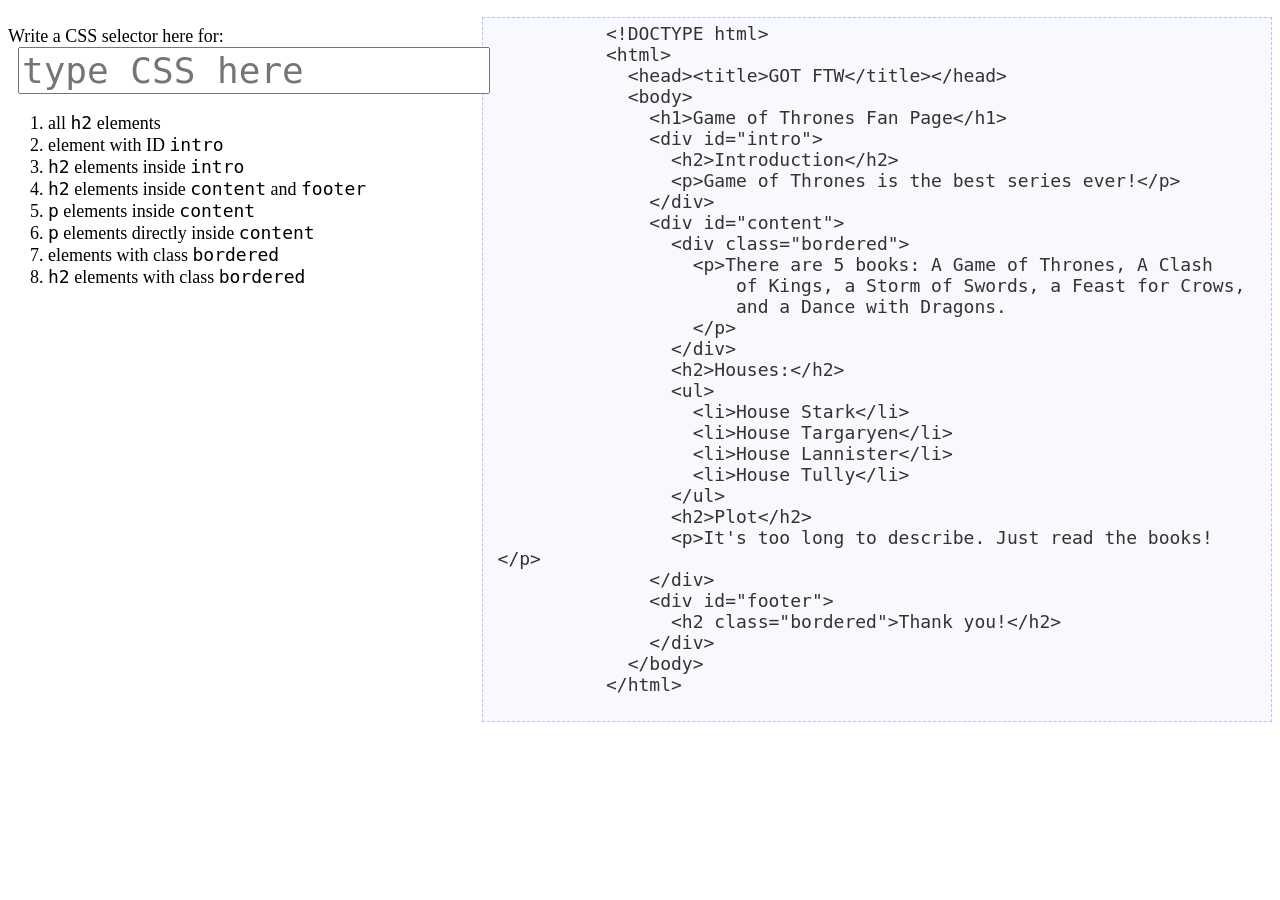
<file: tut01-starter/css_selector_exercise/index.html>
<!DOCTYPE html>

<html lang="en"><head><meta http-equiv="Content-Type" content="text/html; charset=UTF-8">
    
    <title>Document</title>
    <link rel="stylesheet" href="./index.css">
    <script src="jquery.min.js" type="text/javascript"></script>
    <script src="index.js"></script>
  </head>
  <body>
    <section>
      <div id="htmlcode"><div>&nbsp;&nbsp;&nbsp;&nbsp;&nbsp;&nbsp;&nbsp;&nbsp;&nbsp;&nbsp;&lt;!DOCTYPE&nbsp;html&gt;</div>
<div>&nbsp;&nbsp;&nbsp;&nbsp;&nbsp;&nbsp;&nbsp;&nbsp;&nbsp;&nbsp;&lt;html&gt;</div>
<div>&nbsp;&nbsp;&nbsp;&nbsp;&nbsp;&nbsp;&nbsp;&nbsp;&nbsp;&nbsp;&nbsp;&nbsp;&lt;head&gt;&lt;title&gt;GOT&nbsp;FTW&lt;/title&gt;&lt;/head&gt;</div>
<div>&nbsp;&nbsp;&nbsp;&nbsp;&nbsp;&nbsp;&nbsp;&nbsp;&nbsp;&nbsp;&nbsp;&nbsp;&lt;body&gt;</div>
<div>&nbsp;&nbsp;&nbsp;&nbsp;&nbsp;&nbsp;&nbsp;&nbsp;&nbsp;&nbsp;&nbsp;&nbsp;&nbsp;&nbsp;&lt;h1&gt;Game&nbsp;of&nbsp;Thrones&nbsp;Fan&nbsp;Page&lt;/h1&gt;</div>
<div>&nbsp;&nbsp;&nbsp;&nbsp;&nbsp;&nbsp;&nbsp;&nbsp;&nbsp;&nbsp;&nbsp;&nbsp;&nbsp;&nbsp;&lt;div&nbsp;id="intro"&gt;</div>
<div>&nbsp;&nbsp;&nbsp;&nbsp;&nbsp;&nbsp;&nbsp;&nbsp;&nbsp;&nbsp;&nbsp;&nbsp;&nbsp;&nbsp;&nbsp;&nbsp;&lt;h2&gt;Introduction&lt;/h2&gt;</div>
<div>&nbsp;&nbsp;&nbsp;&nbsp;&nbsp;&nbsp;&nbsp;&nbsp;&nbsp;&nbsp;&nbsp;&nbsp;&nbsp;&nbsp;&nbsp;&nbsp;&lt;p&gt;Game&nbsp;of&nbsp;Thrones&nbsp;is&nbsp;the&nbsp;best&nbsp;series&nbsp;ever!&lt;/p&gt;</div>
<div>&nbsp;&nbsp;&nbsp;&nbsp;&nbsp;&nbsp;&nbsp;&nbsp;&nbsp;&nbsp;&nbsp;&nbsp;&nbsp;&nbsp;&lt;/div&gt;</div>
<div>&nbsp;&nbsp;&nbsp;&nbsp;&nbsp;&nbsp;&nbsp;&nbsp;&nbsp;&nbsp;&nbsp;&nbsp;&nbsp;&nbsp;&lt;div&nbsp;id="content"&gt;</div>
<div>&nbsp;&nbsp;&nbsp;&nbsp;&nbsp;&nbsp;&nbsp;&nbsp;&nbsp;&nbsp;&nbsp;&nbsp;&nbsp;&nbsp;&nbsp;&nbsp;&lt;div&nbsp;class="bordered"&gt;</div>
<div>&nbsp;&nbsp;&nbsp;&nbsp;&nbsp;&nbsp;&nbsp;&nbsp;&nbsp;&nbsp;&nbsp;&nbsp;&nbsp;&nbsp;&nbsp;&nbsp;&nbsp;&nbsp;&lt;p&gt;There&nbsp;are&nbsp;5&nbsp;books:&nbsp;A&nbsp;Game&nbsp;of&nbsp;Thrones,&nbsp;A&nbsp;Clash</div>
<div>&nbsp;&nbsp;&nbsp;&nbsp;&nbsp;&nbsp;&nbsp;&nbsp;&nbsp;&nbsp;&nbsp;&nbsp;&nbsp;&nbsp;&nbsp;&nbsp;&nbsp;&nbsp;&nbsp;&nbsp;&nbsp;&nbsp;of&nbsp;Kings,&nbsp;a&nbsp;Storm&nbsp;of&nbsp;Swords,&nbsp;a&nbsp;Feast&nbsp;for&nbsp;Crows,</div>
<div>&nbsp;&nbsp;&nbsp;&nbsp;&nbsp;&nbsp;&nbsp;&nbsp;&nbsp;&nbsp;&nbsp;&nbsp;&nbsp;&nbsp;&nbsp;&nbsp;&nbsp;&nbsp;&nbsp;&nbsp;&nbsp;&nbsp;and&nbsp;a&nbsp;Dance&nbsp;with&nbsp;Dragons.</div>
<div>&nbsp;&nbsp;&nbsp;&nbsp;&nbsp;&nbsp;&nbsp;&nbsp;&nbsp;&nbsp;&nbsp;&nbsp;&nbsp;&nbsp;&nbsp;&nbsp;&nbsp;&nbsp;&lt;/p&gt;</div>
<div>&nbsp;&nbsp;&nbsp;&nbsp;&nbsp;&nbsp;&nbsp;&nbsp;&nbsp;&nbsp;&nbsp;&nbsp;&nbsp;&nbsp;&nbsp;&nbsp;&lt;/div&gt;</div>
<div>&nbsp;&nbsp;&nbsp;&nbsp;&nbsp;&nbsp;&nbsp;&nbsp;&nbsp;&nbsp;&nbsp;&nbsp;&nbsp;&nbsp;&nbsp;&nbsp;&lt;h2&gt;Houses:&lt;/h2&gt;</div>
<div>&nbsp;&nbsp;&nbsp;&nbsp;&nbsp;&nbsp;&nbsp;&nbsp;&nbsp;&nbsp;&nbsp;&nbsp;&nbsp;&nbsp;&nbsp;&nbsp;&lt;ul&gt;</div>
<div>&nbsp;&nbsp;&nbsp;&nbsp;&nbsp;&nbsp;&nbsp;&nbsp;&nbsp;&nbsp;&nbsp;&nbsp;&nbsp;&nbsp;&nbsp;&nbsp;&nbsp;&nbsp;&lt;li&gt;House&nbsp;Stark&lt;/li&gt;</div>
<div>&nbsp;&nbsp;&nbsp;&nbsp;&nbsp;&nbsp;&nbsp;&nbsp;&nbsp;&nbsp;&nbsp;&nbsp;&nbsp;&nbsp;&nbsp;&nbsp;&nbsp;&nbsp;&lt;li&gt;House&nbsp;Targaryen&lt;/li&gt;</div>
<div>&nbsp;&nbsp;&nbsp;&nbsp;&nbsp;&nbsp;&nbsp;&nbsp;&nbsp;&nbsp;&nbsp;&nbsp;&nbsp;&nbsp;&nbsp;&nbsp;&nbsp;&nbsp;&lt;li&gt;House&nbsp;Lannister&lt;/li&gt;</div>
<div>&nbsp;&nbsp;&nbsp;&nbsp;&nbsp;&nbsp;&nbsp;&nbsp;&nbsp;&nbsp;&nbsp;&nbsp;&nbsp;&nbsp;&nbsp;&nbsp;&nbsp;&nbsp;&lt;li&gt;House&nbsp;Tully&lt;/li&gt;</div>
<div>&nbsp;&nbsp;&nbsp;&nbsp;&nbsp;&nbsp;&nbsp;&nbsp;&nbsp;&nbsp;&nbsp;&nbsp;&nbsp;&nbsp;&nbsp;&nbsp;&lt;/ul&gt;</div>
<div>&nbsp;&nbsp;&nbsp;&nbsp;&nbsp;&nbsp;&nbsp;&nbsp;&nbsp;&nbsp;&nbsp;&nbsp;&nbsp;&nbsp;&nbsp;&nbsp;&lt;h2&gt;Plot&lt;/h2&gt;</div>
<div>&nbsp;&nbsp;&nbsp;&nbsp;&nbsp;&nbsp;&nbsp;&nbsp;&nbsp;&nbsp;&nbsp;&nbsp;&nbsp;&nbsp;&nbsp;&nbsp;&lt;p&gt;It's&nbsp;too&nbsp;long&nbsp;to&nbsp;describe.&nbsp;Just&nbsp;read&nbsp;the&nbsp;books!&lt;/p&gt;</div>
<div>&nbsp;&nbsp;&nbsp;&nbsp;&nbsp;&nbsp;&nbsp;&nbsp;&nbsp;&nbsp;&nbsp;&nbsp;&nbsp;&nbsp;&lt;/div&gt;</div>
<div>&nbsp;&nbsp;&nbsp;&nbsp;&nbsp;&nbsp;&nbsp;&nbsp;&nbsp;&nbsp;&nbsp;&nbsp;&nbsp;&nbsp;&lt;div&nbsp;id="footer"&gt;</div>
<div>&nbsp;&nbsp;&nbsp;&nbsp;&nbsp;&nbsp;&nbsp;&nbsp;&nbsp;&nbsp;&nbsp;&nbsp;&nbsp;&nbsp;&nbsp;&nbsp;&lt;h2&nbsp;class="bordered"&gt;Thank&nbsp;you!&lt;/h2&gt;</div>
<div>&nbsp;&nbsp;&nbsp;&nbsp;&nbsp;&nbsp;&nbsp;&nbsp;&nbsp;&nbsp;&nbsp;&nbsp;&nbsp;&nbsp;&lt;/div&gt;</div>
<div>&nbsp;&nbsp;&nbsp;&nbsp;&nbsp;&nbsp;&nbsp;&nbsp;&nbsp;&nbsp;&nbsp;&nbsp;&lt;/body&gt;</div>
<div>&nbsp;&nbsp;&nbsp;&nbsp;&nbsp;&nbsp;&nbsp;&nbsp;&nbsp;&nbsp;&lt;/html&gt;</div>
<div>&nbsp;&nbsp;&nbsp;&nbsp;&nbsp;&nbsp;&nbsp;&nbsp;</div></div>

      <div style="width: 30%;
      float: left;">
        <div>
          <p>
          Write a CSS selector here for:
            <input type="text" id="selector" style="margin-left: 10px;
            font-family: monospace;
            font-size: 200%;" placeholder="type CSS here">
          </p>
        </div>
        <ol class="medium-small-font">
          <li>all <code>h2</code> elements</li>
          <li>element with ID <code>intro</code></li>
          <li><code>h2</code> elements inside <code>intro</code></li>
          <li><code>h2</code> elements inside <code>content</code> and <code>footer</code></li>
          <li><code>p</code> elements inside <code>content</code></li>
          <li><code>p</code> elements directly inside <code>content</code></li>
          <li>elements with class <code>bordered</code></li>
          <li><code>h2</code> elements with class <code>bordered</code></li>
        </ol>
        <!-- Text area containing real code, used to preserve spacing-->
        <textarea id="htmlcodeenter" cols="1" rows="1" style="display: none;">          &lt;!DOCTYPE html&gt;
          &lt;html&gt;
            &lt;head&gt;&lt;title&gt;GOT FTW&lt;/title&gt;&lt;/head&gt;
            &lt;body&gt;
              &lt;h1&gt;Game of Thrones Fan Page&lt;/h1&gt;
              &lt;div id="intro"&gt;
                &lt;h2&gt;Introduction&lt;/h2&gt;
                &lt;p&gt;Game of Thrones is the best series ever!&lt;/p&gt;
              &lt;/div&gt;
              &lt;div id="content"&gt;
                &lt;div class="bordered"&gt;
                  &lt;p&gt;There are 5 books: A Game of Thrones, A Clash
                      of Kings, a Storm of Swords, a Feast for Crows,
                      and a Dance with Dragons.
                  &lt;/p&gt;
                &lt;/div&gt;
                &lt;h2&gt;Houses:&lt;/h2&gt;
                &lt;ul&gt;
                  &lt;li&gt;House Stark&lt;/li&gt;
                  &lt;li&gt;House Targaryen&lt;/li&gt;
                  &lt;li&gt;House Lannister&lt;/li&gt;
                  &lt;li&gt;House Tully&lt;/li&gt;
                &lt;/ul&gt;
                &lt;h2&gt;Plot&lt;/h2&gt;
                &lt;p&gt;It's too long to describe. Just read the books!&lt;/p&gt;
              &lt;/div&gt;
              &lt;div id="footer"&gt;
                &lt;h2 class="bordered"&gt;Thank you!&lt;/h2&gt;
              &lt;/div&gt;
            &lt;/body&gt;
          &lt;/html&gt;
        </textarea>
      </div>
    </section>
</body></html>
</file>
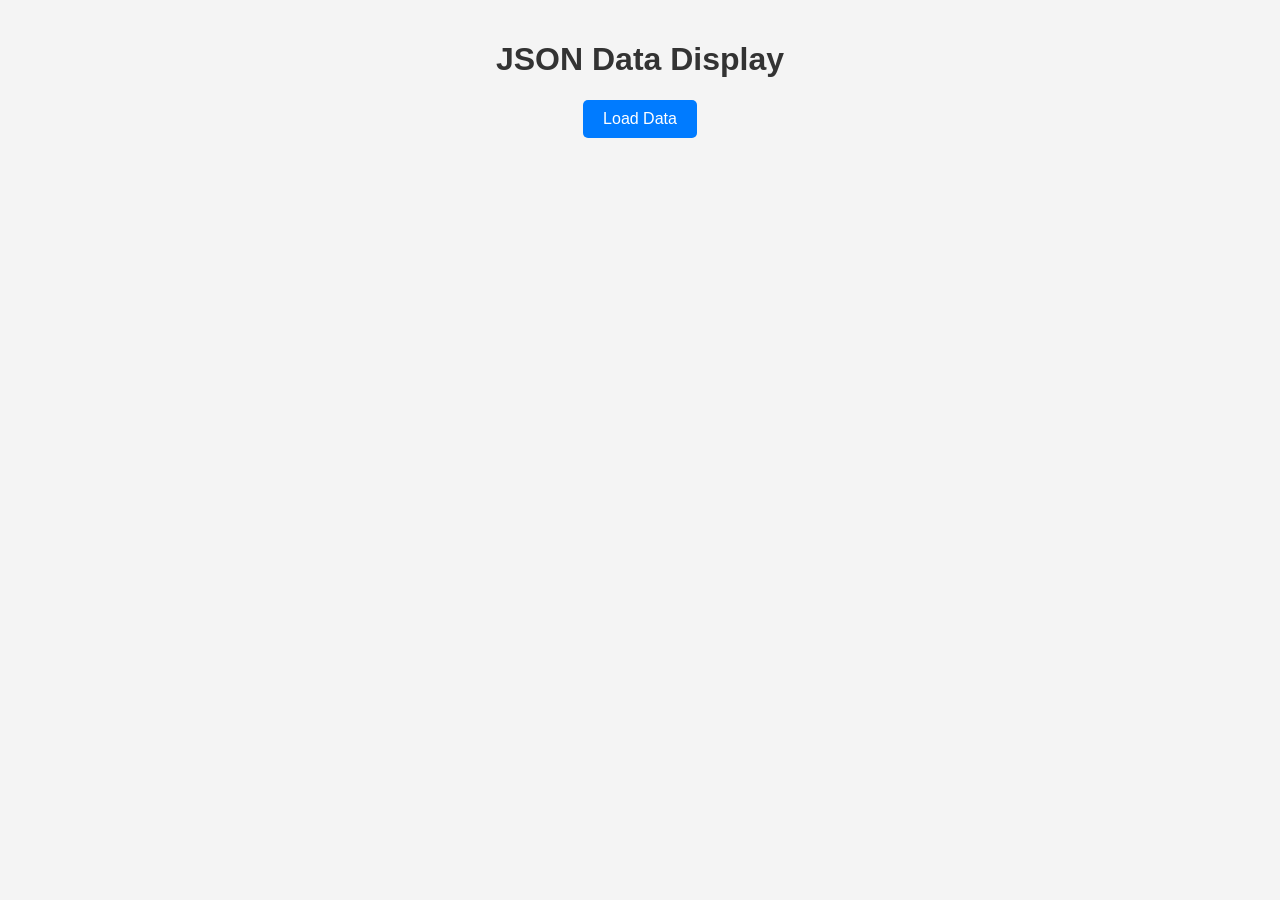
<file: tut04-starter/tut04-starter/index.html>
<!DOCTYPE html>
<html lang="en">
<head>
    <meta charset="UTF-8">
    <meta name="viewport" content="width=device-width, initial-scale=1.0">
    <title>Working with JSON</title>
    <link rel="stylesheet" href="styles.css">
</head>
<body>
    <h1>JSON Data Display</h1>
    <button id="loadDataButton">Load Data</button>
    <div id="dataContainer"></div>
    <script src="script.js"></script>
</body>
</html>
</file>
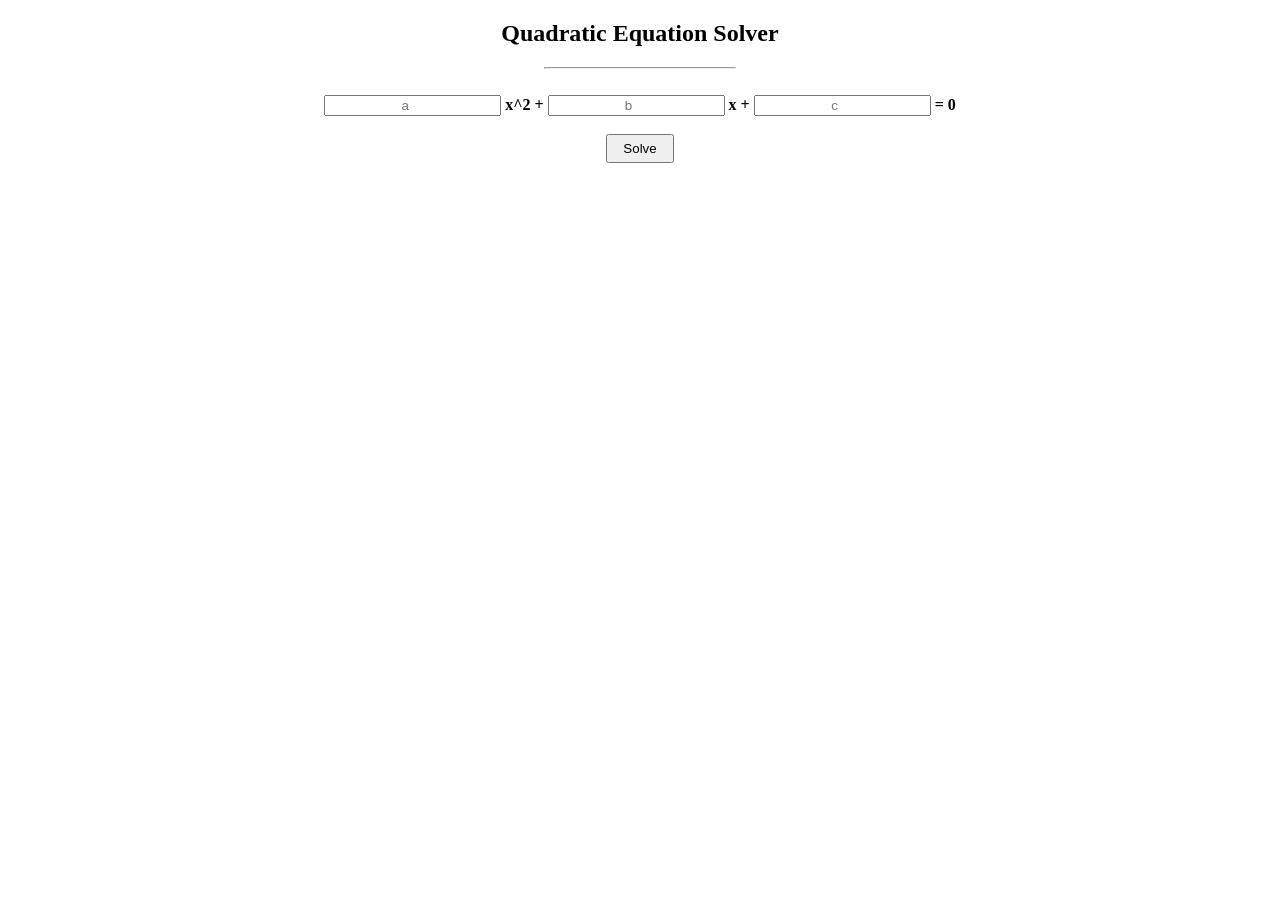
<file: tut02-starter/tut02-starter/equations/index.html>
<!DOCTYPE html>
<html lang="en">
<head>
    <meta charset="UTF-8">
    <meta name="viewport" content="width=device-width, initial-scale=1.0">
    <meta http-equiv="X-UA-Compatible" content="ie=edge">
    <title>Quadratic Equation Solver</title>
    <style>
        body {
            text-align: center;
            font-weight: bold;
        }
        hr {
            width: 15%;
        }
        button {
            padding: 5px 15px;
        }
        #result {
            margin: 15px 0;
            color: blue;
        }

        input {
            text-align: center;
        }
    </style>
    <script src="equations.js"></script>
</head>
<body>
    <h2>Quadratic Equation Solver</h2>
    <hr>
    <br>
    <div>
        <input type="number" placeholder="a" id="a"> x^2 + 
        <input type="number" placeholder="b" id="b"> x + 
        <input type="number" placeholder="c" id="c"> = 0
    </div>
    <br>
    <button>Solve</button>
    
    <div id="result"></div>
</body>
</html>
</file>
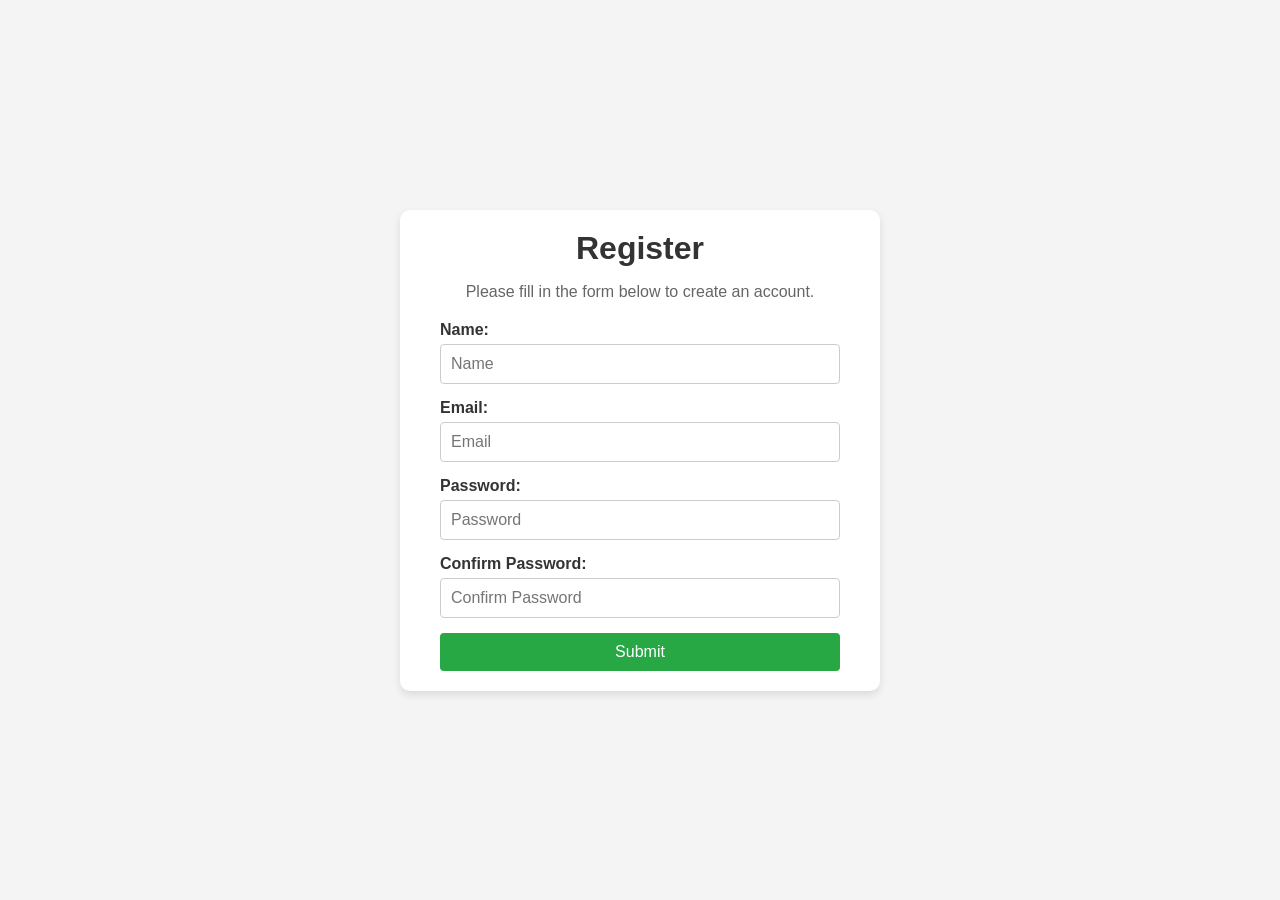
<file: tut05-starter/tut05-starter/form_validation/index.html>
<!DOCTYPE html>
<html lang="en">
<head>
  <meta charset="UTF-8">
  <meta name="viewport" content="width=device-width, initial-scale=1.0">
  <title>Dynamic Form Validation</title>
  <link rel="stylesheet" href="styles.css">
</head>
<body>
  <div class="container">
    <header>
      <h1>Register</h1>
      <p>Please fill in the form below to create an account.</p>
    </header>
    <form id="registrationForm">
      <div class="form-group">
        <label for="name">Name:</label>
        <input type="text" id="name" placeholder="Name">
        <div class="error" id="nameError"></div>
      </div>
      <div class="form-group">
        <label for="email">Email:</label>
        <input type="email" id="email" placeholder="Email">
        <div class="error" id="emailError"></div>
      </div>
      <div class="form-group">
        <label for="password">Password:</label>
        <input type="password" id="password" placeholder="Password">
        <div class="error" id="passwordError"></div>
      </div>
      <div class="form-group">
        <label for="confirmPassword">Confirm Password:</label>
        <input type="password" id="confirmPassword" placeholder="Confirm Password">
        <div class="error" id="confirmPasswordError"></div>
      </div>
      <button type="submit">Submit</button>
    </form>
    <div id="countdown" style="display:none;"></div>
  </div>
  <script src="script.js"></script>
</body>
</html>
</file>
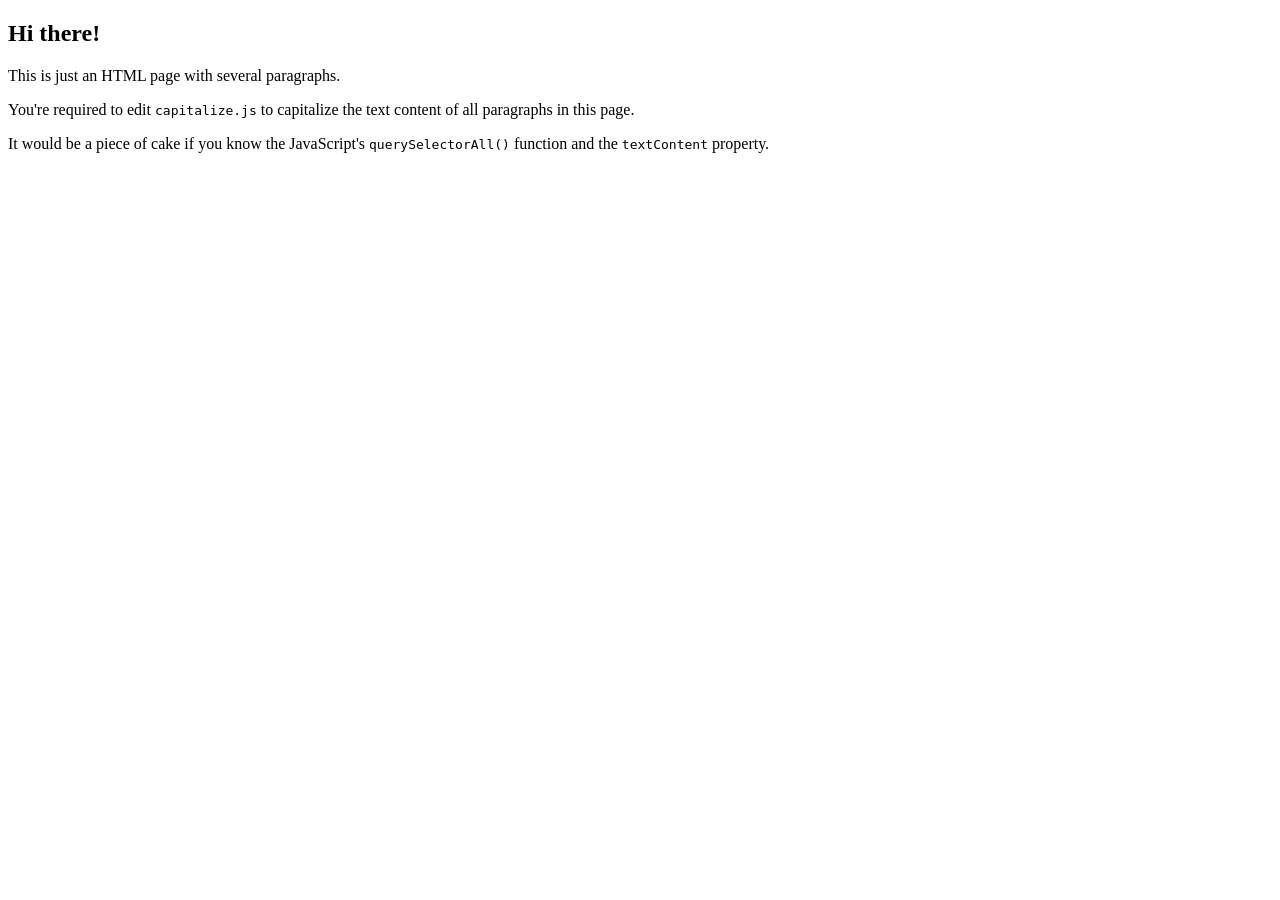
<file: tut02-starter/tut02-starter/capitalize/capitalize.html>
<!DOCTYPE html>
<html lang="en">
<head>
    <meta charset="UTF-8">
    <meta name="viewport" content="width=device-width, initial-scale=1.0">
    <title>Exercise 4</title>
    <script src="capitalize.js"></script>
</head>
<body>
    <h2>Hi there!</h2>
    <p>This is just an HTML page with several paragraphs.</p>
    <p>You're required to edit <code>capitalize.js</code> to capitalize the text content of all paragraphs in this page.</p>
    <p>It would be a piece of cake if you know the JavaScript's <code>querySelectorAll()</code> function and the <code>textContent</code> property.</p>
</body>
</html>
</file>
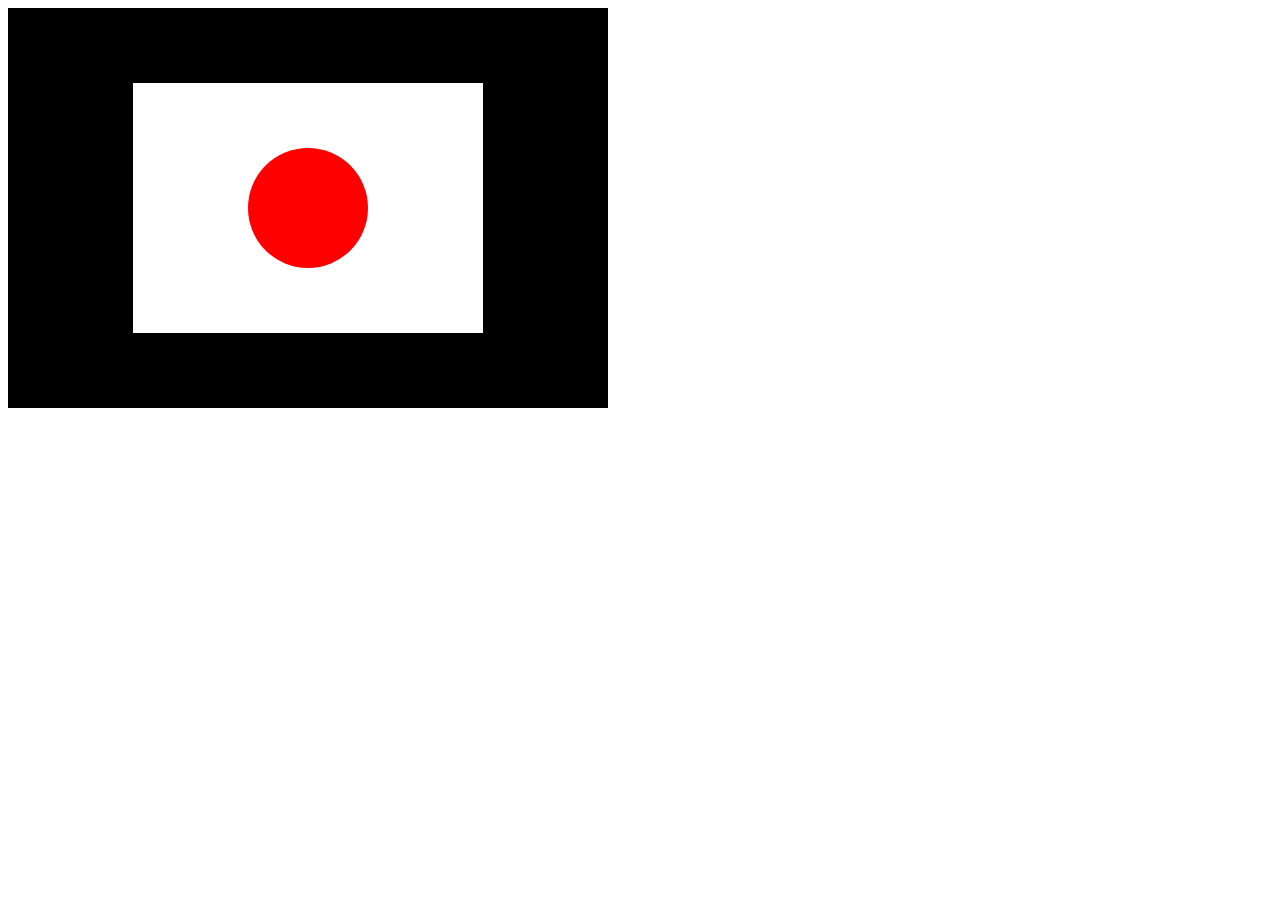
<file: tut02-starter/tut02-starter/japan_flag/japan.html>
<!DOCTYPE html>
<html lang="en">
<head>
    <meta charset="UTF-8">
    <meta name="viewport" content="width=device-width, initial-scale=1.0">
    <link rel="stylesheet" href="japan.css">
    <title>Japan flag</title>
</head>
<body>
    <div id="outer-box">
        <div id="flag">
            <div id="circle"></div>
        </div>
    </div>
</body>
</html>
</file>
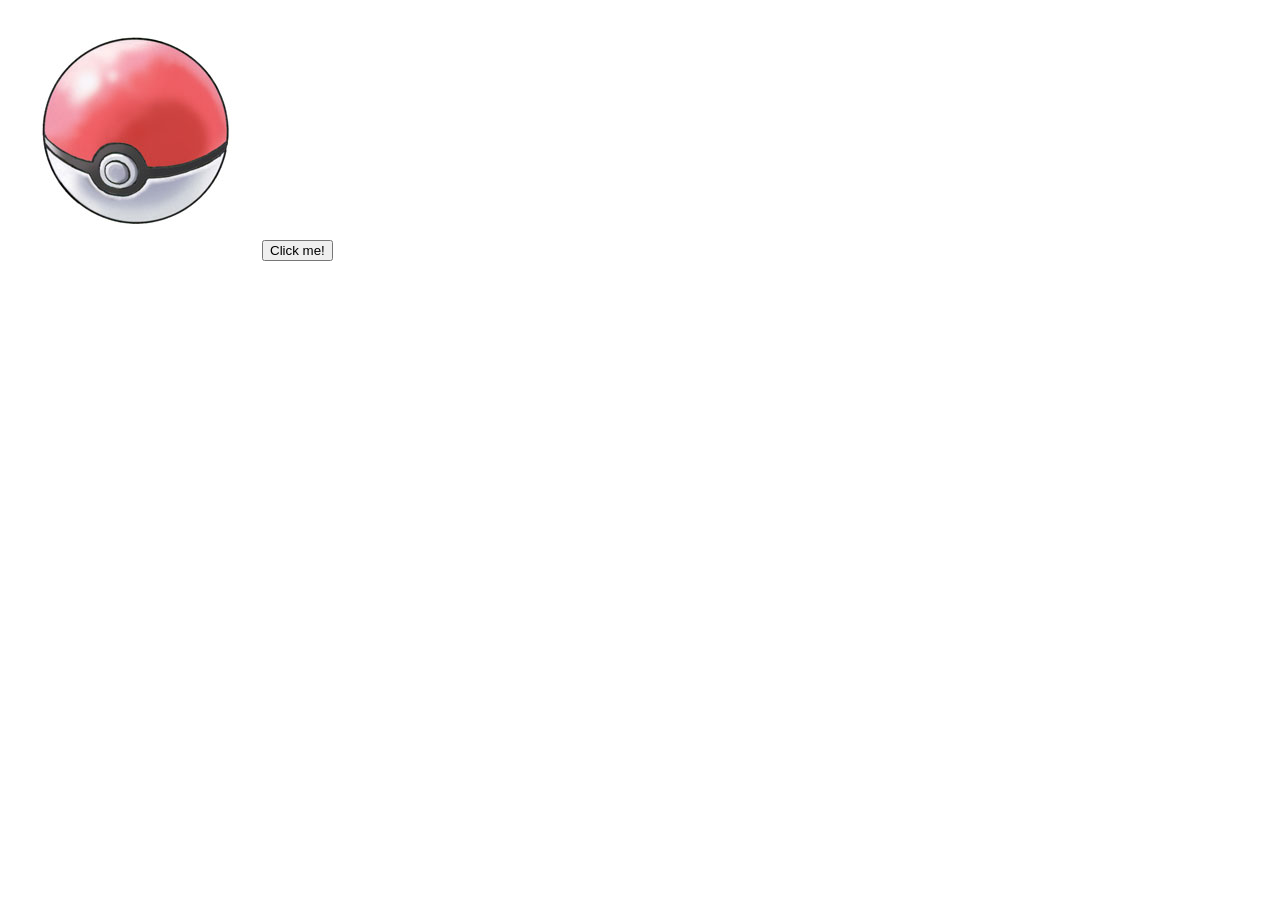
<file: tut02-starter/tut02-starter/pokeball/pokeball.html>
<!DOCTYPE html>
<html lang="en">
  <head>
    <meta charset="utf-8">
    <title>Pokeball Example</title>
    <script src="pokeball.js"></script>
  </head>
  <body>
    <main>
      <img id="pokeball" src="pokeball.jpg" alt="a pokeball">
      <button id="demo-btn">Click me!</button>
    </main>
  </body>
</html>
</file>
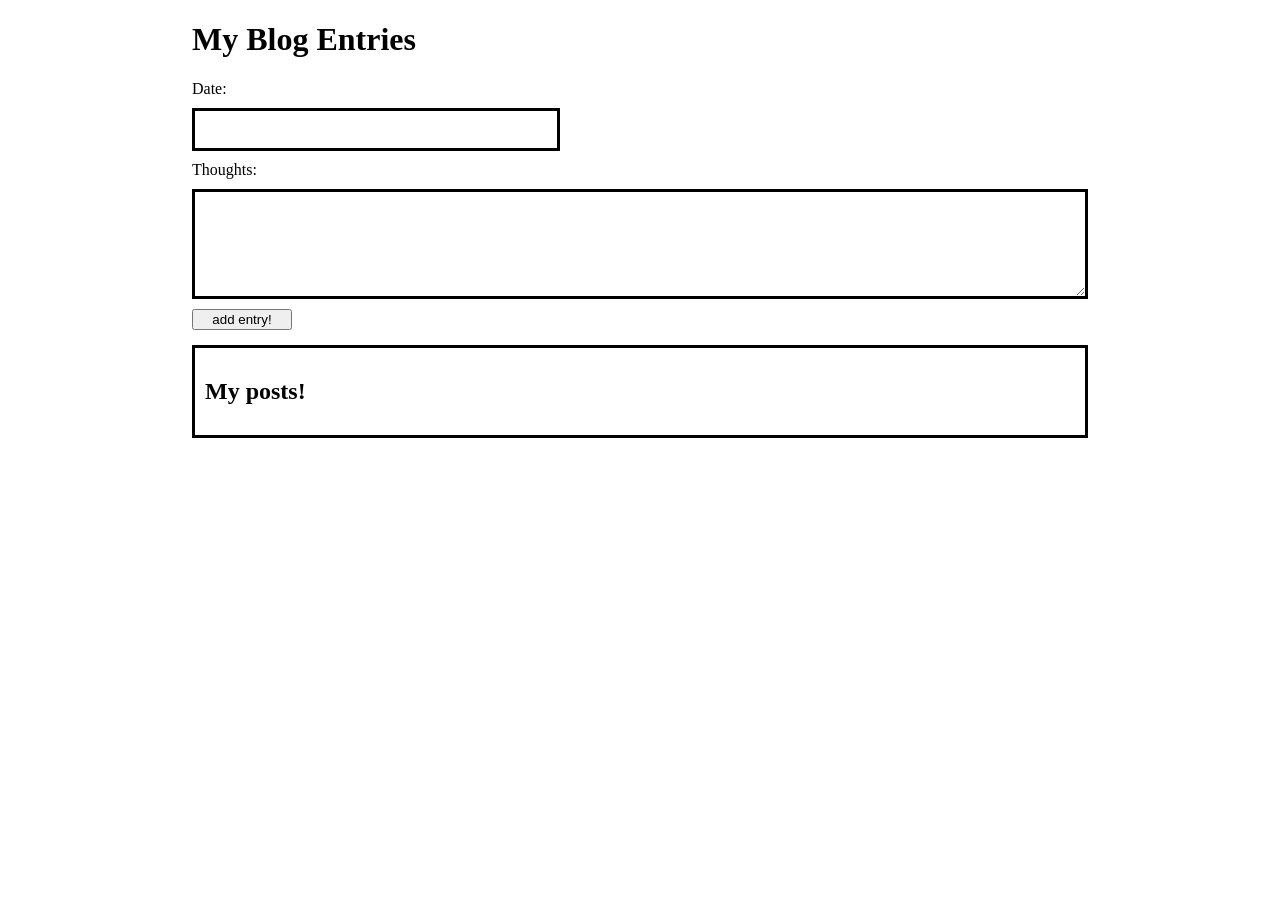
<file: tut03-starter/tut03-starter/blog/blog.html>
<!-- 
  HTML for blog post exercise
 -->
<!DOCTYPE html>
<html lang="en">
  <head>
    <meta charset="utf-8">
    <title>Blog of a FIT student</title>
    <link rel="stylesheet" href="blog.css">
    <script src="blog.js"></script>
  </head>
  <body>
    <h1>My Blog Entries</h1>
    <section id="info">
      <label for="date">Date:</label>
      <input id="date" type="text">
      <label for="entry">Thoughts:</label>
      <textarea id="entry" type="text"></textarea>
      <button>add entry!</button>
    </section>
    <section id="posts">
      <h2>My posts!</h2>
    </section>
  </body>
</html>
</file>
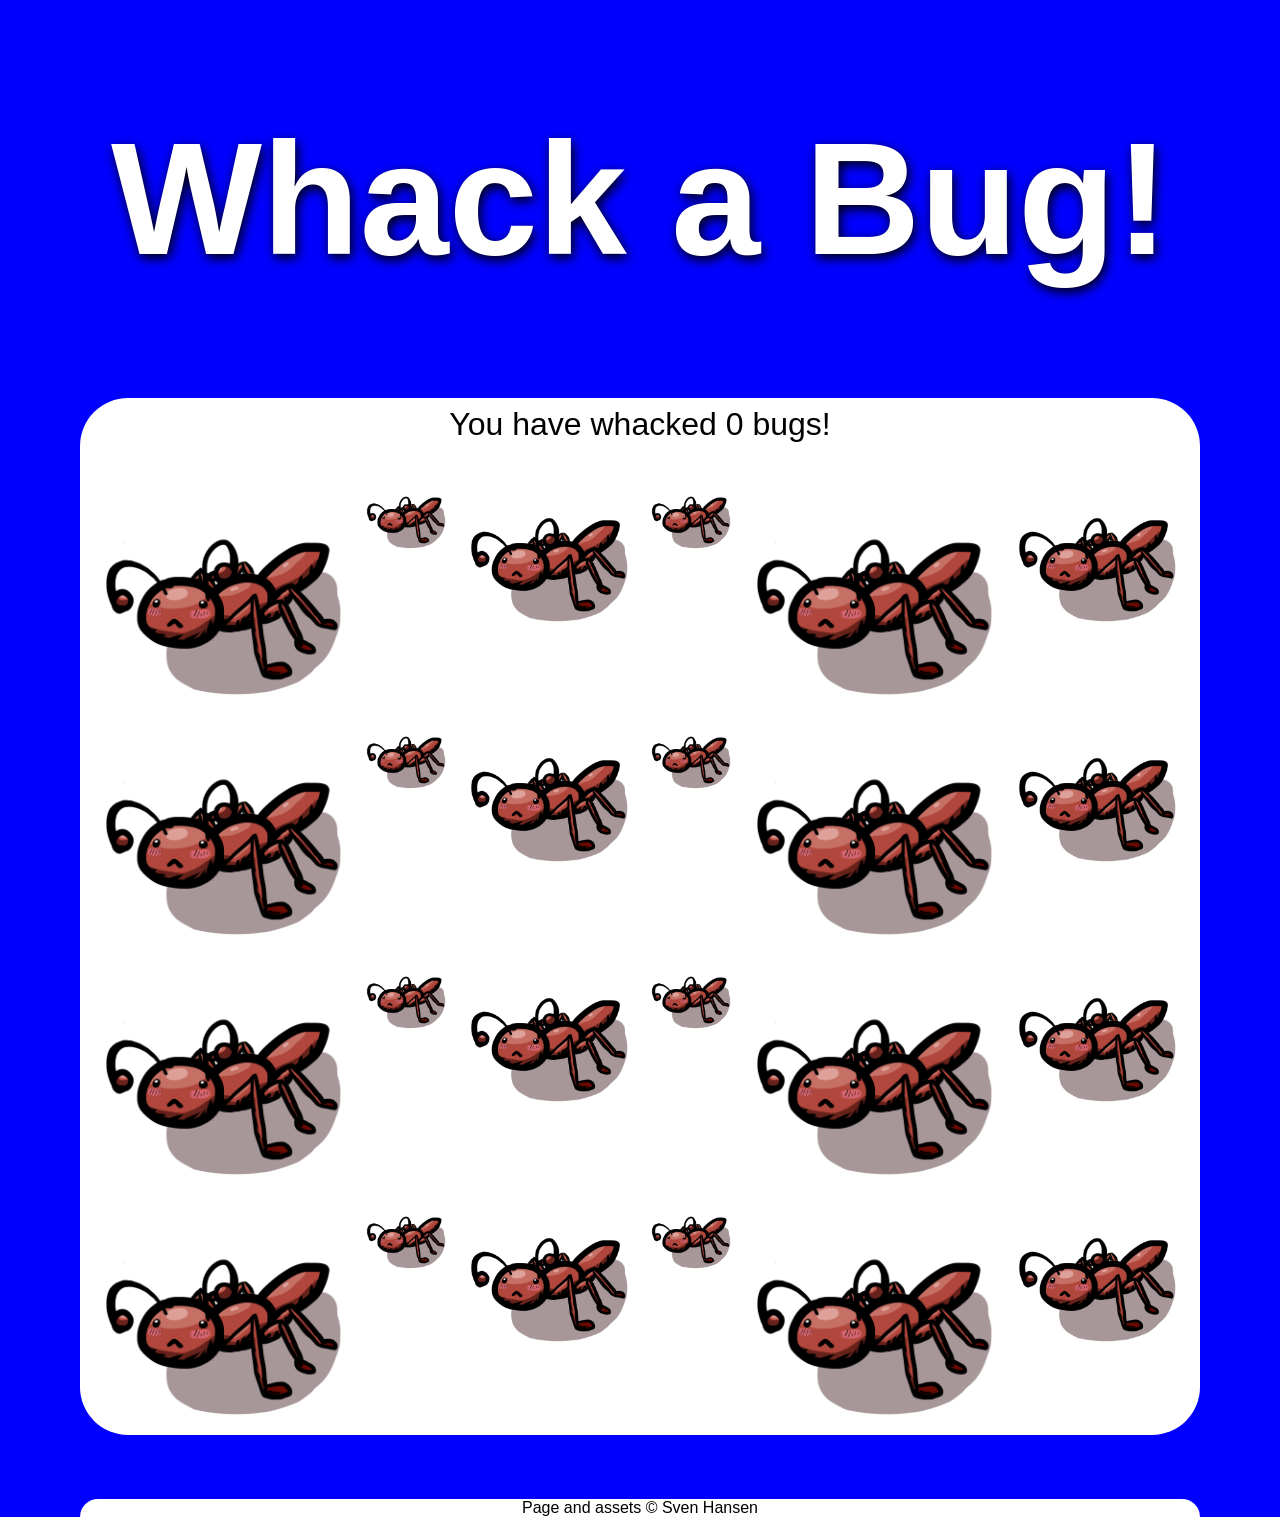
<file: tut03-starter/tut03-starter/whack-a-bug/whack-a-bug.html>
<!DOCTYPE html>
<html lang="en">
  <head>
    <title>Whack a Bug!</title>
    <meta charset="utf-8">
    <link rel="stylesheet" href="whack-a-bug.css">
    <script src="whack.js"></script>
  </head>
  <body>
    <header>
      <h1>Whack a Bug!</h1>
    </header>
    <section id="game">
      <p>You have whacked <span id="score">0</span> bugs!</p>
      <div id="bug-container">
        <img src="bug.png" alt="An ant-like bug">
        <img src="bug.png" alt="An ant-like bug">
        <img src="bug.png" alt="An ant-like bug">
        <img src="bug.png" alt="An ant-like bug">
        <img src="bug.png" alt="An ant-like bug">
        <img src="bug.png" alt="An ant-like bug">
        <img src="bug.png" alt="An ant-like bug">
        <img src="bug.png" alt="An ant-like bug">
        <img src="bug.png" alt="An ant-like bug">
        <img src="bug.png" alt="An ant-like bug">
        <img src="bug.png" alt="An ant-like bug">
        <img src="bug.png" alt="An ant-like bug">
        <img src="bug.png" alt="An ant-like bug">
        <img src="bug.png" alt="An ant-like bug">
        <img src="bug.png" alt="An ant-like bug">
        <img src="bug.png" alt="An ant-like bug">
        <img src="bug.png" alt="An ant-like bug">
        <img src="bug.png" alt="An ant-like bug">
        <img src="bug.png" alt="An ant-like bug">
        <img src="bug.png" alt="An ant-like bug">
        <img src="bug.png" alt="An ant-like bug">
        <img src="bug.png" alt="An ant-like bug">
        <img src="bug.png" alt="An ant-like bug">
        <img src="bug.png" alt="An ant-like bug">
      </div>
    </section>
    <footer>
      <p>Page and assets &copy; Sven Hansen</p>
    </footer>
  </body>
</html>
</file>
<file: tut01-starter/css_selector_exercise/index.css>
body {
  font-size: 18px;
}

#htmlcode {
	background-color: #F8F8FF;
	border: 1px dashed #BBBBFF;
	margin: 0em;
	margin-top: 0.5em;
	margin-bottom: 1em;
	padding: 5px 15px;
	font-family: monospace;
  float: right; 
  width: 60%; 
  margin-left: 1em; 
  color: #333; 
}
#htmlcodeenter {
	width: 500px;
	height:500px;
}
.selected.grey {color: LightGray; }
.selected.red { color: Crimson; }
.selected.blue { color: DodgerBlue; }
.selected.green { color: DarkGreen; }
.selected.yellow { color: GoldenRod; }
.selected.orange { color: DarkOrange; }
.selected.purple { color: DarkViolet; }
</file>
<file: tut04-starter/tut04-starter/styles.css>
body {
    font-family: Arial, sans-serif;
    margin: 0;
    padding: 20px;
    background-color: #f4f4f4;
    text-align: center;
  }
  
  h1 {
    color: #333;
  }
  
  #loadDataButton {
    padding: 10px 20px;
    font-size: 16px;
    background-color: #007BFF;
    color: white;
    border: none;
    border-radius: 5px;
    cursor: pointer;
  }
  
  #loadDataButton:hover {
    background-color: #0056b3;
  }
  
  #dataContainer {
    margin-top: 20px;
  }
  
  .data-item {
    background-color: white;
    border: 1px solid #ddd;
    padding: 10px;
    margin: 10px 0;
    border-radius: 5px;
    box-shadow: 0 0 10px rgba(0,0,0,0.1);
    text-align: left;
    max-width: 600px;
    margin-left: auto;
    margin-right: auto;
  }
  
  #countdown {
    font-weight: bold;
    color: #ff0000;
  }
</file>
<file: tut05-starter/tut05-starter/form_validation/styles.css>
body {
    font-family: 'Segoe UI', Tahoma, Geneva, Verdana, sans-serif;
    background-color: #f4f4f4;
    margin: 0;
    padding: 0;
    display: flex;
    justify-content: center;
    align-items: center;
    height: 100vh;
  }
  
  .container {
    background: #fff;
    padding: 20px 40px;
    border-radius: 10px;
    box-shadow: 0 4px 8px rgba(0, 0, 0, 0.1);
    max-width: 400px;
    width: 100%;
  }
  
  header {
    text-align: center;
    margin-bottom: 20px;
  }
  
  header h1 {
    margin: 0;
    font-size: 2em;
    color: #333;
  }
  
  header p {
    color: #666;
    font-size: 1em;
  }
  
  .form-group {
    margin-bottom: 15px;
  }
  
  label {
    display: block;
    margin-bottom: 5px;
    font-weight: bold;
    color: #333;
  }
  
  input[type="text"],
  input[type="email"],
  input[type="password"] {
    width: 100%;
    padding: 10px;
    box-sizing: border-box;
    border: 1px solid #ccc;
    border-radius: 4px;
    font-size: 1em;
  }
  
  button {
    padding: 10px 15px;
    background: #28a745;
    border: none;
    color: #fff;
    border-radius: 4px;
    cursor: pointer;
    width: 100%;
    font-size: 1em;
  }
  
  button:hover {
    background: #218838;
  }
  
  .error {
    color: red;
    font-size: 0.9em;
    margin-top: 5px;
  }
</file>
<file: tut02-starter/tut02-starter/japan_flag/japan.css>
#flag{
  width: 350px;
  height: 250px;
  background-color: white;
    display: flex;
    align-items: center;
    justify-content: center;
}
#circle{
  width: 120px;
  height: 120px;
  background-color: #ff0000;
  border-radius: 50%;
}
#outer-box{
    width: 600px;
    height: 400px;
    background-color: black;
    display: flex;
    align-items: center;
    justify-content: center;
}
</file>
<file: tut03-starter/tut03-starter/blog/blog.css>
/* 
 * Provided CSS for blog post exercise
 */
body {
  margin-left: 15%;
  margin-right: 15%;
}

input {
  width: 40%;
  height: 35px;
  border: 3px black solid;
  margin-top: 10px;
  margin-bottom: 10px;
}

textarea {
  margin-top: 10px;
  margin-bottom: 10px;
  height: 100px;
  border: 3px black solid;
}

#info {
  display: flex;
  flex-direction: column;
}

button {
  float: left;
  width: 100px;
}

#posts {
  border: 3px black solid;
  padding: 10px;
  margin-top: 15px;
}

.post {
  border: 1.5px blue solid;
  margin-bottom: 8px;
}
</file>
<file: tut03-starter/tut03-starter/whack-a-bug/whack-a-bug.css>
/*
 * Provided styles for the whack-a-bug game.
 */

body {
  background-color: blue;
  color: white;
  text-align: center;
  margin: 0;
}

body, button {
  font-family: Arial, sans-serif;
}

h1 {
  font-size: 10em;
  text-shadow: black 2px 4px 12px;
}

footer {
  margin-top: 4em;
  border-top-left-radius: 2em;
  border-top-right-radius: 2em;
}

footer, #game {
  background-color: white;
  color: black;
}

footer, #game {
  margin-left: 5em;
  margin-right: 5em;
}

footer p {
  margin-bottom: 0;
  font-size: 1em;
}

#game {
  border-radius: 3em;
}

#game p {
  padding-top: 8px;
  font-size: 2em;
}

#bug-container {
  display: flex;
  justify-content: space-evenly;
  flex-flow: row wrap;
}

#bug-container img {
  cursor: url("hammer.png"), pointer;
}

/* Creates seemingly-random assortment of bug sizes */
/* The nth-of-type pseudo-selector gets all of the nth children of that tag in some parent */
#bug-container img:nth-of-type(2n) {
  width: 5em;
  height: 5em;
}

#bug-container img:nth-of-type(2n+1) {
  width: 15em;
  height: 15em;
}

#bug-container img:nth-of-type(3n) {
  width: 10em;
  height: 10em;
}
</file>
